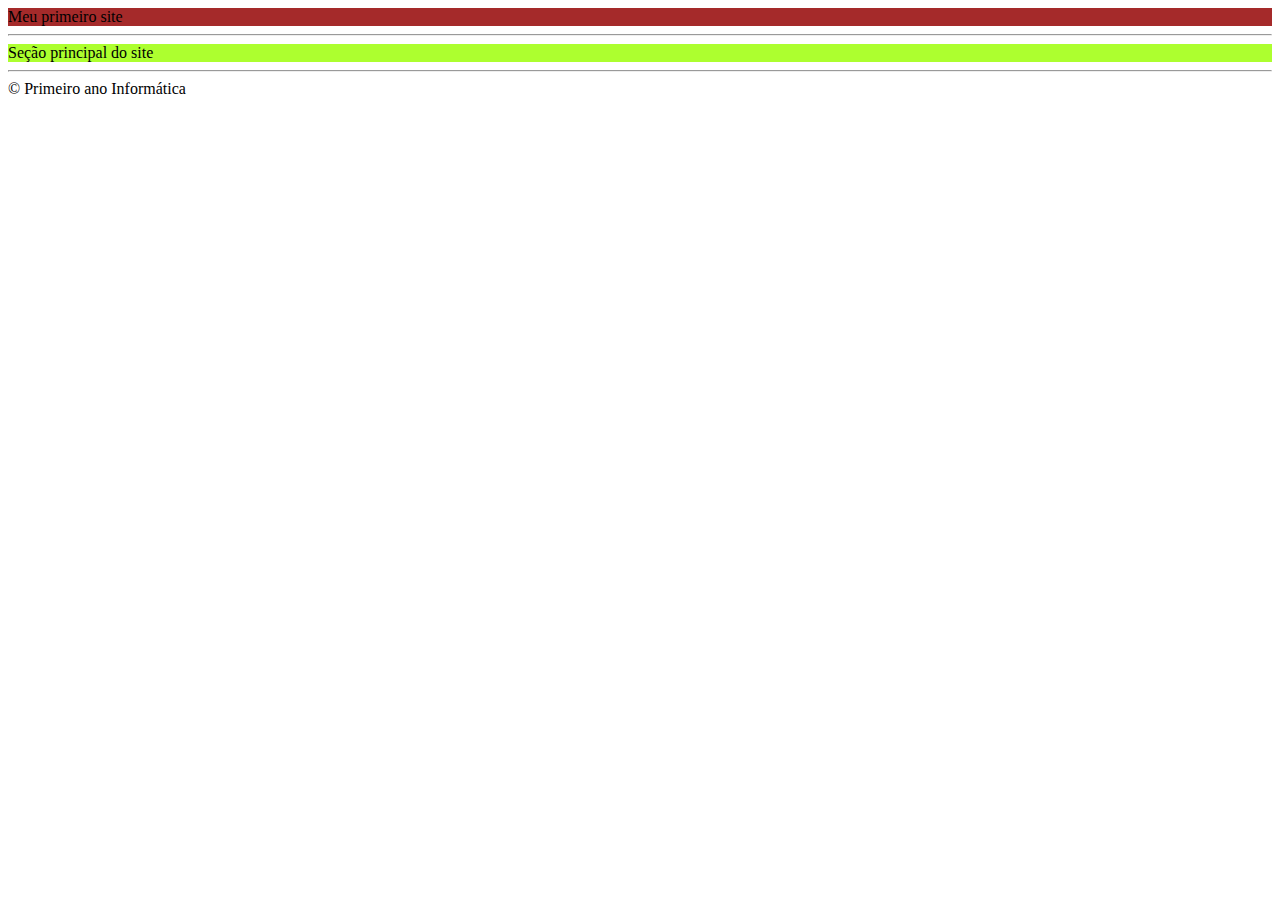
<file: projeto01/index.html>
<!DOCTYPE html>
<html lang="pt-br">
<head>
	<meta charset="utf-8">
	<title> CSS Externo </title>
	<link rel="stylesheet" type="text/css" href="estilo.css">
</head>
<body>
  <header>Meu primeiro site</header>
  <hr>
  <section>Seção principal do site</section>
  <hr>
  <footer>&copy; Primeiro ano Informática</footer>
</body>
</html>
</file>
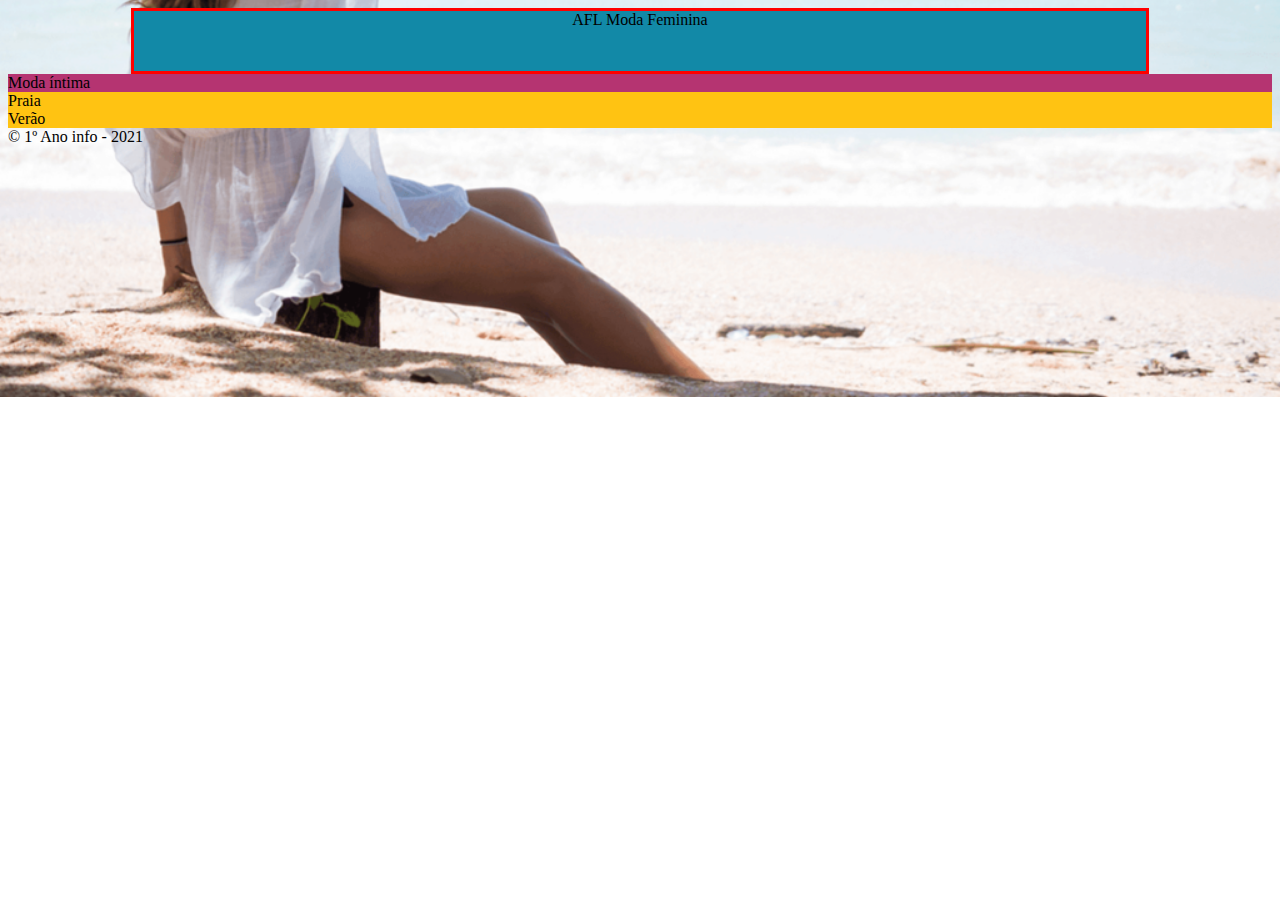
<file: projeto02/index.html>
<!DOCTYPE html>
<html lang="pt-br">
<head>
	<meta charset="utf-8">
	<title> Ids e Classes CSS </title>
<link rel="stylesheet" type="text/css" href="estilo.css">
</head>
<body id="corpo">
  <header id="cab"> 
  AFL Moda Feminina 
  </header>
  <section>
  	<div id="moda"> Moda íntima </div>
  	<div class="praia"> Praia </div>
  	<div class="praia"> Verão </div>
  </section>
  <footer>
  	 &copy; 1º Ano info - 2021
  </footer>
</body>
</html>
</file>
<file: projeto01/estilo.css>
header{
	background-color: brown;
}
section{
	background-color: greenyellow;
}
footer{
	background-color: ;
}
</file>
<file: projeto02/estilo.css>
#moda{
	background-color: #B53471;
}
.praia{
	background-color: #FFC312;
}
#cab{
 margin:auto;

 border:solid 3px red;
 height:60px;
 width: 80%;
 background-color: #1289A7;

 text-align: center;
}
#corpo{
    background-image: url("imagens/background.png");
    background-repeat: no-repeat;
    background-position: center;
    background-size: cover;
}
</file>
